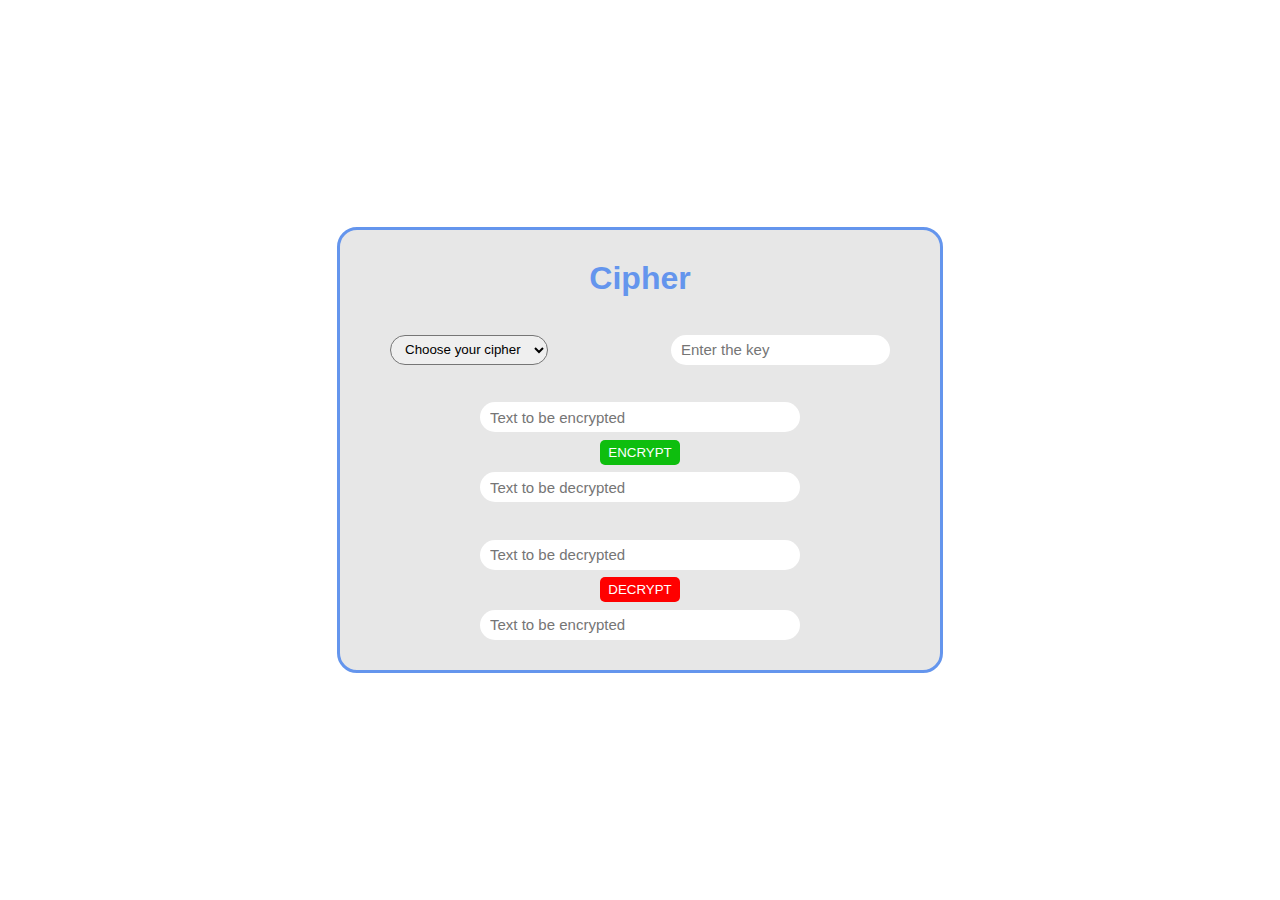
<file: index.html>
<!DOCTYPE html>
<html lang="en">
<head>
    <meta charset="UTF-8">
    <meta name="viewport" content="width=device-width, initial-scale=1.0">
    <link rel="stylesheet" href="./CSS/cipher.css">
    <title>Cipher</title>
</head>
<body>
    <div class="mainDiv">
        <div class="cipherDiv">
            <div class="heading"><h1>Cipher</h1></div>
            <div class="cipherSelectionAndkeyIfAny">
                <div class="cipherSelection">
                    <select name="cipher" id="cipher">
                        <option style="display:none" value="" selected>Choose your cipher</option>
                        <option value="Shift">Shift Cipher</option>
                        <option value="Vigenere">Vigenier Cipher</option>
                        <option value="Substitution">Substitution Cipher</option>
                        <option value="PlayFair">Play Fair Cipher</option>
                        <option value="RailFence">Rail Fence Cipher</option>
                    </select>
                </div>
                <div class="key">
                    <input type="text" placeholder="Enter the key">
                </div>
            </div>
            <div class="encryption">
                <div class="plainText">
                    <input type="text" placeholder="Text to be encrypted">
                </div>
                <div class="encryptionButton">
                    <button>
                        ENCRYPT
                    </button>
                </div>
                <div class="cipherText">
                    <input type="text" placeholder="Text to be decrypted">
                </div>
            </div>
            <div class="decryption">
                <div class="cipherText">
                    <input type="text" placeholder="Text to be decrypted">
                </div>
                <div class="decryptionButton">
                    <button>
                        DECRYPT
                    </button>
                </div>
                <div class="plainText">
                    <input type="text" placeholder="Text to be encrypted">
                </div>
            </div>
        </div>
    </div>
    <script type="module" src="./JS/cipher.js"></script>
</body>
</html>
</file>
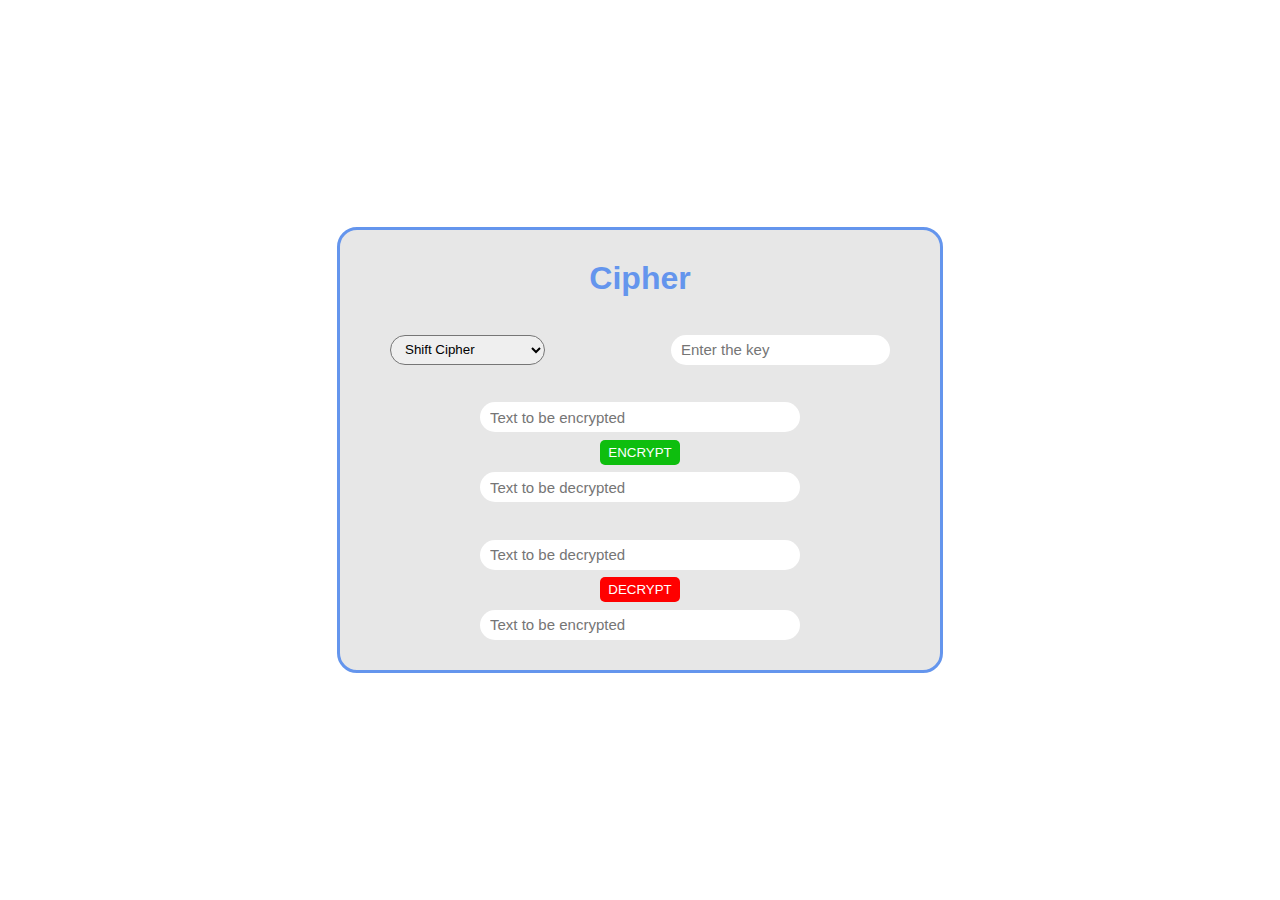
<file: cipher.html>
<!DOCTYPE html>
<html lang="en">
<head>
    <meta charset="UTF-8">
    <meta name="viewport" content="width=device-width, initial-scale=1.0">
    <link rel="stylesheet" href="./CSS/cipher.css">
    <title>Cipher</title>
</head>
<body>
    <div class="mainDiv">
        <div class="cipherDiv">
            <div class="heading"><h1>Cipher</h1></div>
            <div class="cipherSelectionAndkeyIfAny">
                <div class="cipherSelection">
                    <select name="cipher" id="cipher">
                        <option value="Shift">Shift Cipher</option>
                        <option value="Vigenier">Vigenier Cipher</option>
                        <option value="Substitution">Substitution Cipher</option>
                        <option value="PlayFair">Play Fair Cipher</option>
                        <option value="RailFence">Rail Fence Cipher</option>
                    </select>
                </div>
                <div class="key">
                    <input type="text" placeholder="Enter the key">
                </div>
            </div>
            <div class="encryption">
                <div class="plainText">
                    <input type="text" placeholder="Text to be encrypted">
                </div>
                <div class="encryptionButton">
                    <button>
                        ENCRYPT
                    </button>
                </div>
                <div class="cipherText">
                    <input type="text" placeholder="Text to be decrypted">
                </div>
            </div>
            <div class="decryption">
                <div class="cipherText">
                    <input type="text" placeholder="Text to be decrypted">
                </div>
                <div class="decryptionButton">
                    <button>
                        DECRYPT
                    </button>
                </div>
                <div class="plainText">
                    <input type="text" placeholder="Text to be encrypted">
                </div>
            </div>
        </div>
    </div>
    <script src="./JS/cipher.js"></script>
</body>
</html>
</file>
<file: CSS/cipher.css>
body{
    font-family:sans-serif;
    margin: 0px;
}

.mainDiv{
    display:flex;
    height: 100vh;
    width: 100%;
    justify-content: center;
    align-items: center;
}

.cipherDiv{
    padding: 20px 50px;
    display:flex;
    flex-direction: column;
    align-items: center;
    justify-content: space-between;
    width: 500px;
    height: 400px;
    background-color:#e7e7e7;
    border-radius:20px ;
    border: 3px solid cornflowerblue;
}

.cipherDiv input{
    height: 10px;
    border-radius: 15px;
    border: none;
    padding: 5px;
    font-size: 15px;
    padding: 10px;
}

.cipherDiv .encryption input{
    width: 300px;
}

.cipherDiv .decryption input{
    width: 300px;
}

.cipherDiv .heading h1{
    margin: 0px;
    color: cornflowerblue;
}

.cipherDiv>*{
    margin: 10px;
}

.cipherDiv .cipherSelectionAndkeyIfAny{
    display:flex;
    justify-content: space-between;
    width: 100%;
}

.cipherDiv .cipherSelectionAndkeyIfAny .cipherSelection select{
    height: 30px;
    border-radius:20px;
    padding: 0px 10px;
}

.cipherDiv .encryption,.decryption{
    display:flex;
    flex-direction: column;
    justify-content: space-between;
    align-items: space-between;
}

.cipherDiv .encryption,.decryption{
    display:flex;
    flex-direction: column;
    justify-content: space-between;
    align-items: space-between;
    height: 100px;
}

.encryptionButton,.decryptionButton{
    display: flex;
    justify-content:center;
    border: none;
}

.encryptionButton button,.decryptionButton button{
    width: 80px;
    padding: 5px;
    border-radius: 5px;
    border: none;
}

.encryptionButton button{
    background-color:rgb(14, 190, 14);
    color: white;
}

.decryptionButton button{
    background-color:red;
    color: white;
}

select:focus,input:focus{
    outline-color: cornflowerblue;
}
</file>
